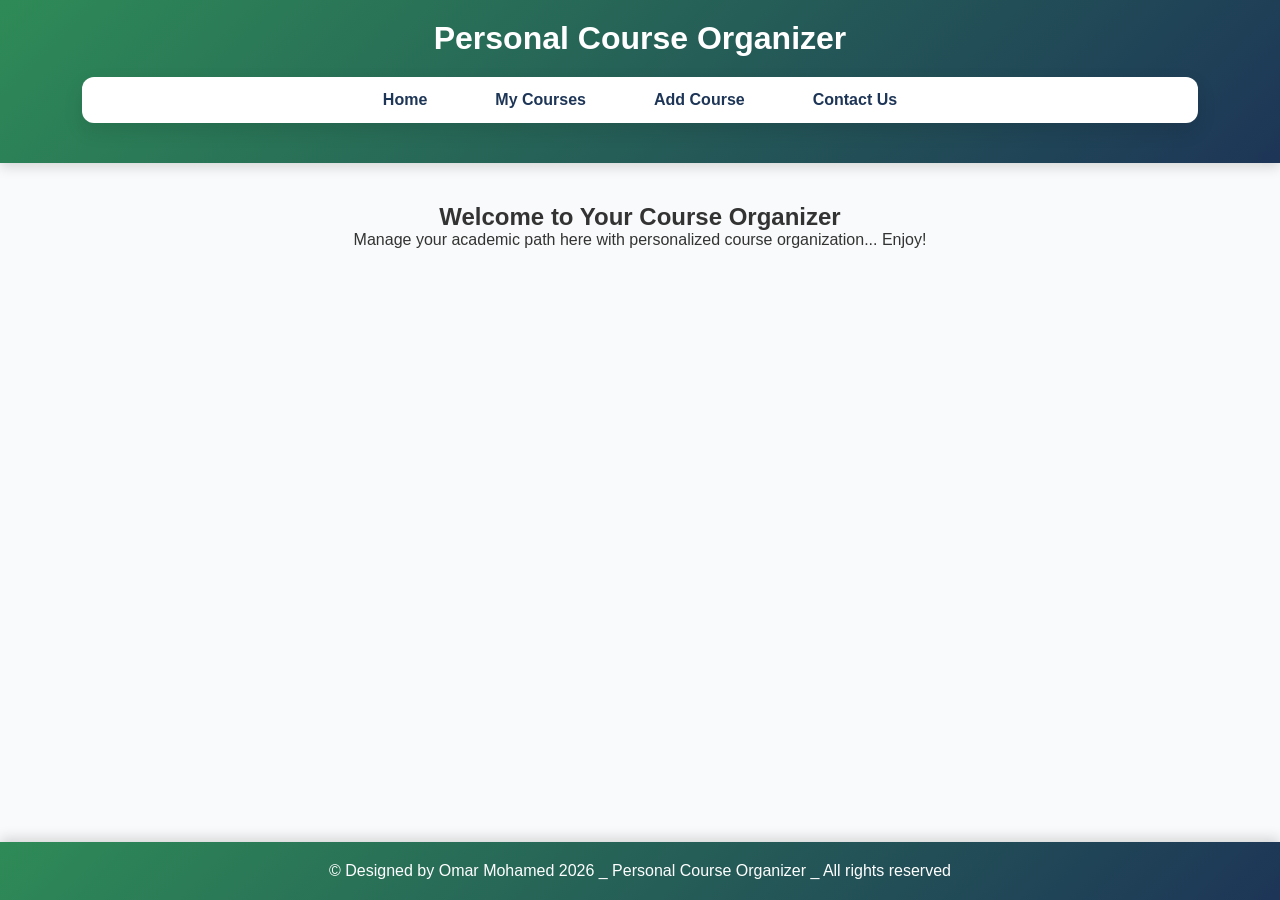
<file: index.html>
<!DOCTYPE html>
<html>
    <head>
        <title>Personal Course Organizer</title>
        <meta charset="UTF-8">
        <meta name="viewport" content="width=device-width, initial-scale=1">
        <meta name="description" content="This is your course organizer, enter now" />
        <link rel="stylesheet" href="style.css" />
    </head>
    <body>
        <header>
            <h1>Personal Course Organizer</h1>
            <nav>
                <ul>
                    <li><a href="index.html">Home</a></li>
                    <li><a href="courses.html">My Courses</a></li>
                    <li><a href="add_course.html">Add Course</a></li>
                    <li><a href="contact.html">Contact Us</a></li>
                </ul>
            </nav> 
        </header>
        <main>
            <section>
                <h2>Welcome to Your Course Organizer</h2>
                <p>Manage your academic path here with personalized course organization... Enjoy!</p>
            </section>
        </main>
        <footer>
            <p>&copy; Designed by Omar Mohamed 2026 _ Personal Course Organizer _ All rights reserved</p>
        </footer>
    </body>
</html>
</file>
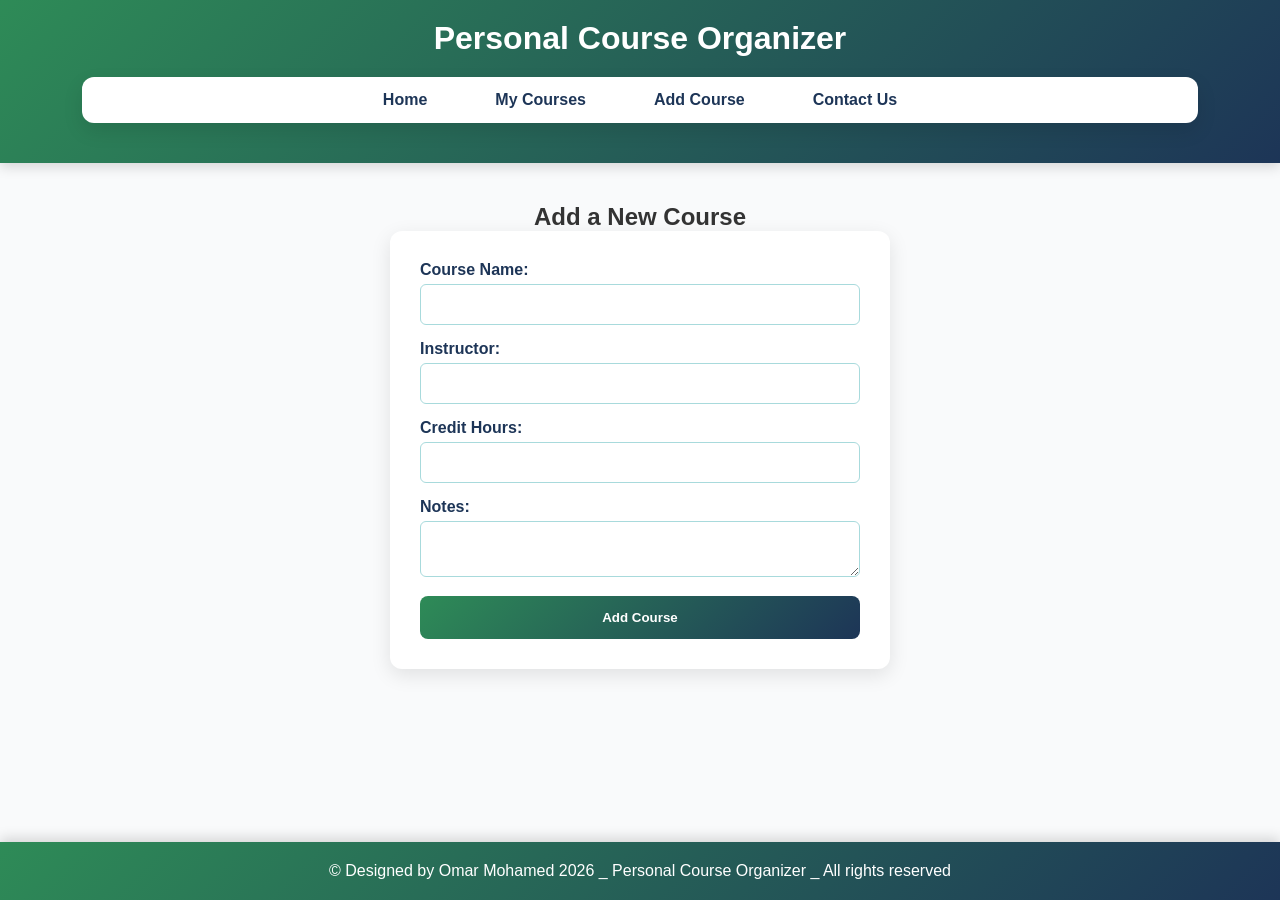
<file: add_course.html>
<!DOCTYPE html>
<html>
    <head>
        <title>Personal Course Organizer</title>
        <meta charset="UTF-8">
        <meta name="viewport" content="width=device-width, initial-scale=1">
        <meta name="description" content="This is your course organizer, enter now" />
        <link rel="stylesheet" href="style.css" />
    </head>
    <body>
        <header>
            <h1>Personal Course Organizer</h1>
            <nav>
                <ul>
                    <li><a href="index.html">Home</a></li>
                    <li><a href="courses.html">My Courses</a></li>
                    <li><a href="add_course.html">Add Course</a></li>
                    <li><a href="contact.html">Contact Us</a></li>
                </ul>
            </nav> 
        </header>
        <main>
            <section>
                <h2>Add a New Course</h2>
                <form method="post" class="form-container">
                    <div class="form-group">
                        <label for="course_name">Course Name:</label>
                        <input type="text" id="course_name" name="course_name" required>
                    </div>

                    <div class="form-group">  
                        <label for="instructor">Instructor:</label>
                        <input type="text" id="instructor" name="instructor" required>
                    </div>

                    <div class="form-group">   
                        <label for="credits">Credit Hours:</label>
                        <input type="number" id="credits" name="credits" min="1" max="5" required>
                    </div>

                    <div class="form-group">    
                        <label for="notes">Notes:</label>
                        <textarea id="notes" name="notes"></textarea>
                    </div>

                    <input type="submit" class="submit" value="Add Course">
                </form>
            </section>
        </main>
        <footer>
            <p>&copy; Designed by Omar Mohamed 2026 _ Personal Course Organizer _ All rights reserved</p>
        </footer>
    </body>
</html>
</file>
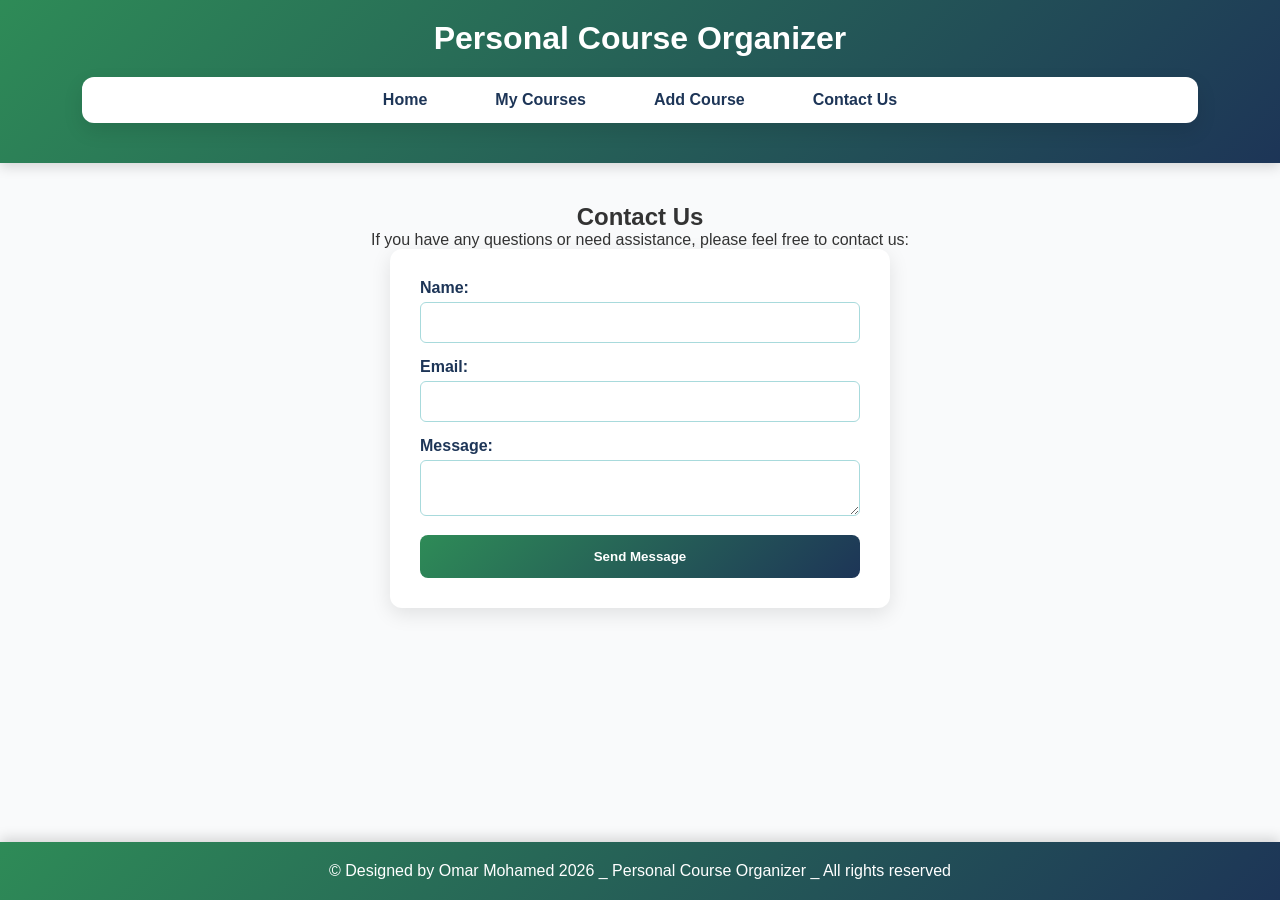
<file: contact.html>
<!DOCTYPE html>
<html>
    <head>
        <title>Personal Course Organizer</title>
        <meta charset="UTF-8">
        <meta name="viewport" content="width=device-width, initial-scale=1">
        <meta name="description" content="This is your course organizer, enter now" />
        <link rel="stylesheet" href="style.css" />
    </head>
    <body>
        <header>
            <h1>Personal Course Organizer</h1>
            <nav>
                <ul>
                    <li><a href="home.html">Home</a></li>
                    <li><a href="courses.html">My Courses</a></li>
                    <li><a href="add_course.html">Add Course</a></li>
                    <li><a href="contact.html">Contact Us</a></li>
                </ul>
            </nav> 
        </header>
        <main>
            <section>
                <h2>Contact Us</h2>
                <p>If you have any questions or need assistance, please feel free to contact us:</p>
                <form method="post" class="form-container">
                    <div class="form-group">
                        <label for="name">Name:</label>
                        <input type="text" id="name" name="name" required>
                    </div>

                    <div class="form-group">  
                        <label for="email">Email:</label>
                        <input type="email" id="email" name="email" required>
                    </div>

                    <div class="form-group">   
                        <label for="message">Message:</label>
                        <textarea id="message" name="message" required></textarea>
                    </div>

                    <input type="submit" class="submit" value="Send Message">
                </form>
            </section>
        </main>
        <footer>
            <p>&copy; Designed by Omar Mohamed 2026 _ Personal Course Organizer _ All rights reserved</p>
        </footer>
    </body>
</html>
</file>
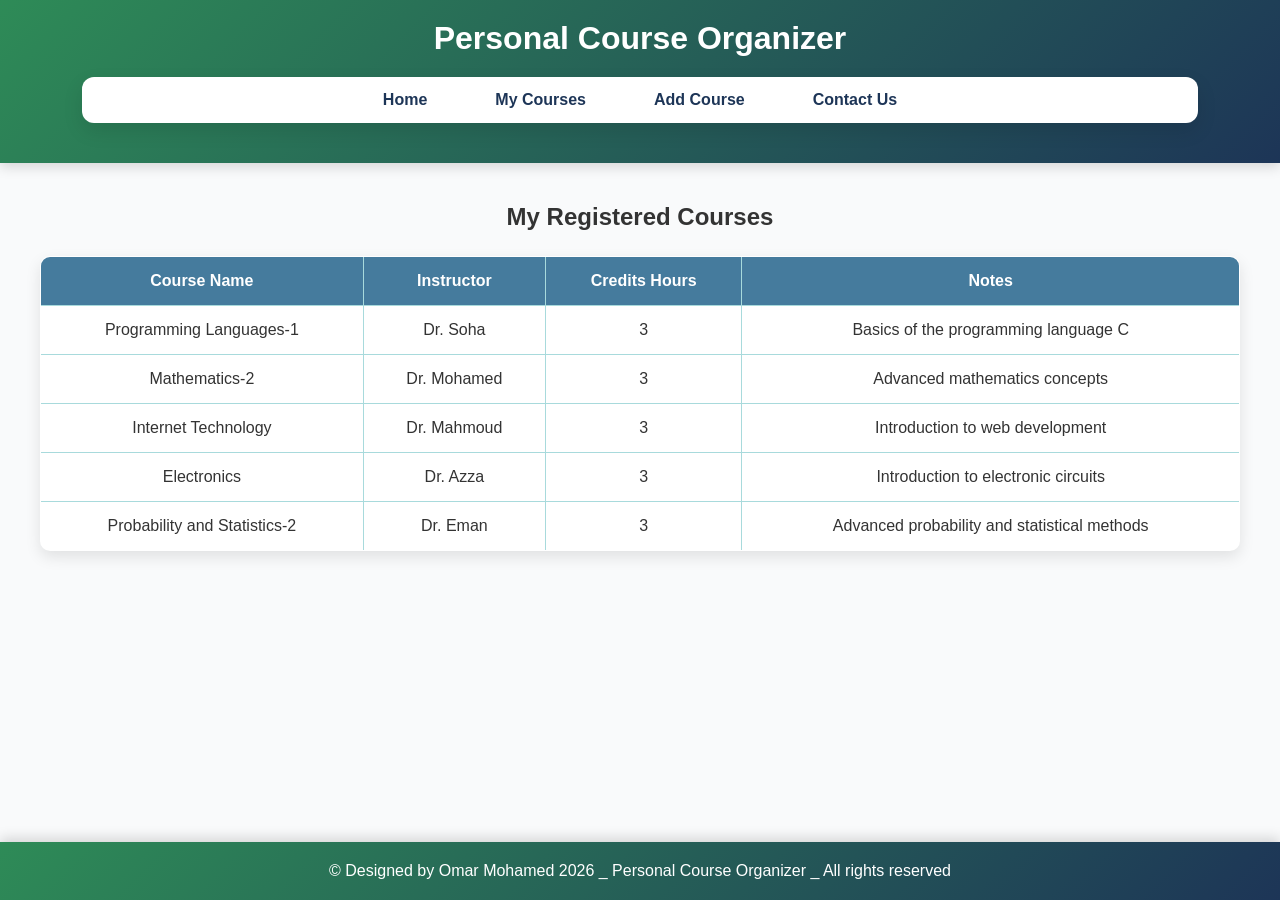
<file: courses.html>
<!DOCTYPE html>
<html>
    <head>
        <title>Personal Course Organizer</title>
        <meta charset="UTF-8">
        <meta name="viewport" content="width=device-width, initial-scale=1">
        <meta name="description" content="This is your course organizer, enter now" />
        <link rel="stylesheet" href="style.css" />
    </head>
    <body>
        <header>
            <h1>Personal Course Organizer</h1>
            <nav>
                <ul>
                    <li><a href="index.html">Home</a></li>
                    <li><a href="courses.html">My Courses</a></li>
                    <li><a href="add_course.html">Add Course</a></li>
                    <li><a href="contact.html">Contact Us</a></li>
                </ul>
            </nav> 
        </header>
        <main>
            <section>
                <table border="1" class="course-table">
                    <h2>My Registered Courses</h2>
                    <thead>
                        <tr>
                            <th>Course Name</th>
                            <th>Instructor</th>
                            <th>Credits Hours</th>
                            <th>Notes</th>
                        </tr>
                    </thead>
                    <tbody>
                        <tr>
                            <td>Programming Languages-1</td>
                            <td>Dr. Soha</td>
                            <td>3</td>
                            <td>Basics of the programming language C</td>
                        </tr>
                        <tr>
                            <td>Mathematics-2</td>
                            <td>Dr. Mohamed</td>
                            <td>3</td>
                            <td>Advanced mathematics concepts</td>   
                        </tr>
                        <tr>
                            <td> Internet Technology</td>
                            <td>Dr. Mahmoud</td>
                            <td>3</td>
                            <td>Introduction to web development</td>

                        </tr>
                        <tr>
                            <td>Electronics</td>
                            <td>Dr. Azza</td>
                            <td>3</td>
                            <td>Introduction to electronic circuits</td>
                        </tr>
                        <tr>
                            <td>Probability and Statistics-2</td>
                            <td>Dr. Eman</td>
                            <td>3</td>
                            <td>Advanced probability and statistical methods</td>
                        </tr>
                    </tbody>
                </table>
            </section>
        </main>
        <footer>
            <p>&copy; Designed by Omar Mohamed 2026 _ Personal Course Organizer _ All rights reserved</p>
        </footer>
    </body>
</html>
</file>
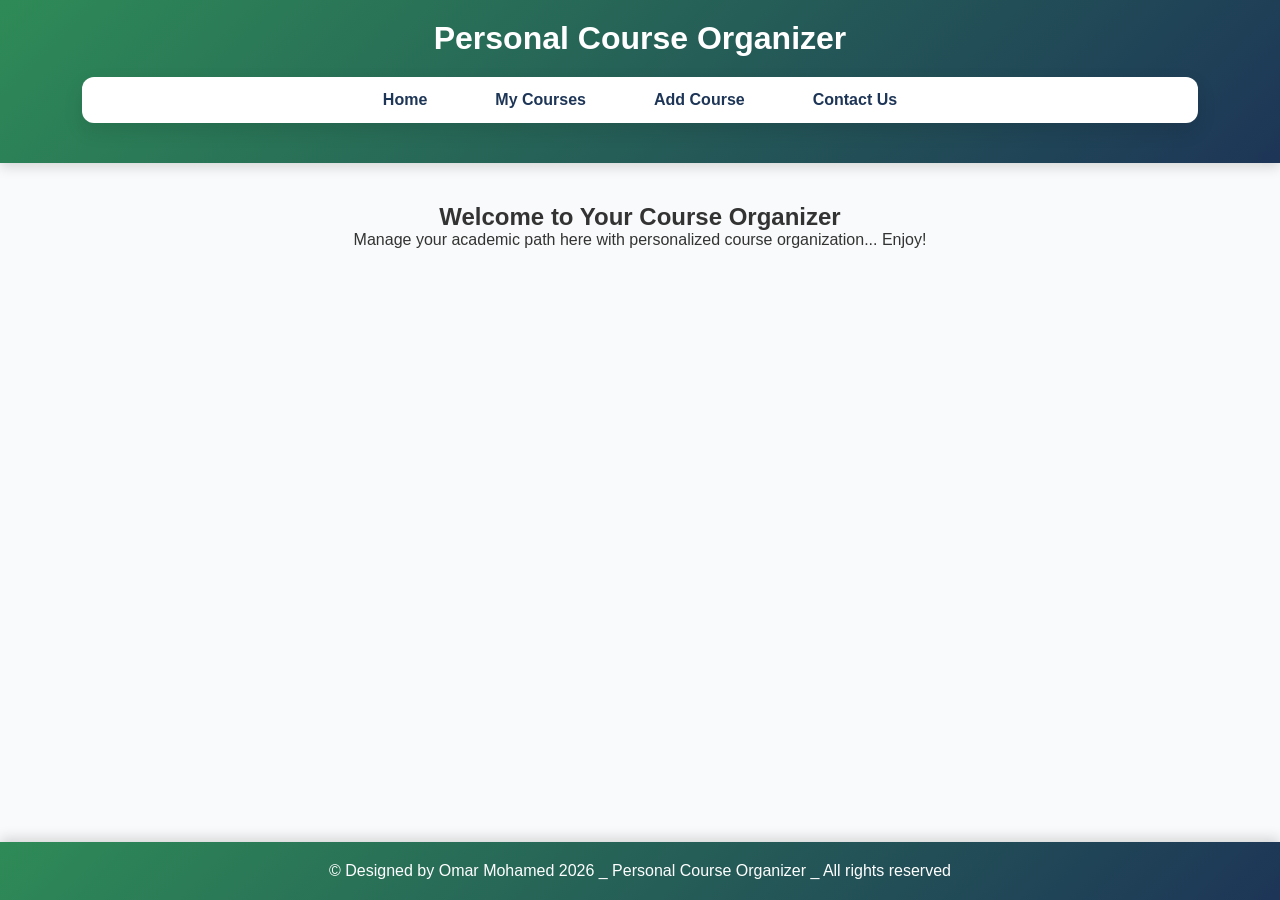
<file: home.html>
<!DOCTYPE html>
<html>
    <head>
        <title>Personal Course Organizer</title>
        <meta charset="UTF-8">
        <meta name="viewport" content="width=device-width, initial-scale=1">
        <meta name="description" content="This is your course organizer, enter now" />
        <link rel="stylesheet" href="style.css" />
    </head>
    <body>
        <header>
            <h1>Personal Course Organizer</h1>
            <nav>
                <ul>
                    <li><a href="home.html">Home</a></li>
                    <li><a href="courses.html">My Courses</a></li>
                    <li><a href="add_course.html">Add Course</a></li>
                    <li><a href="contact.html">Contact Us</a></li>
                </ul>
            </nav> 
        </header>
        <main>
            <section>
                <h2>Welcome to Your Course Organizer</h2>
                <p>Manage your academic path here with personalized course organization... Enjoy!</p>
            </section>
        </main>
        <footer>
            <p>&copy; Designed by Omar Mohamed 2026 _ Personal Course Organizer _ All rights reserved</p>
        </footer>
    </body>
</html>
</file>
<file: style.css>
* {
    margin: 0;
    padding: 0;
    box-sizing: border-box;
}

html, body {
    height: 100%;
    font-family: 'Segoe UI', Tahoma, Geneva, Verdana, sans-serif;
    background-color: #f9fafb;
    color: #333;
}

body {
    display: flex;
    flex-direction: column;
    min-height: 100vh;
}

main {
    flex: 1;
    padding: 40px;
    text-align: center;
}

header {
    background: linear-gradient(135deg, #2e8b57, #1d3557);
    color: #fff;
    padding: 20px;
    text-align: center;
    box-shadow: 0 4px 12px rgba(0,0,0,0.15);
}

footer {
    background: linear-gradient(135deg, #2e8b57, #1d3557);
    color: white;
    padding: 20px;
    text-align: center;
    margin-top: auto;
    box-shadow: 0 -4px 12px rgba(0,0,0,0.15);
}

nav {
    background: #ffffff;
    border-radius: 12px;
    margin: 20px auto;
    width: 90%;
    box-shadow: 0 8px 20px rgba(0,0,0,0.1);
    position: sticky;
    top: 10px;
    z-index: 1000;
    transition: all 0.3s ease;
}

nav ul {
    list-style: none;
    display: flex;
    justify-content: center;
    padding: 14px 0;
    margin: 0;
}

nav ul li {
    margin: 0 18px;
    position: relative;
}

nav ul li a {
    color: #1d3557;
    text-decoration: none;
    font-weight: 600;
    font-size: 16px;
    padding: 10px 16px;
    border-radius: 8px;
    transition: all 0.3s ease;
    position: relative;
}

nav ul li a:hover {
    background: #2e8b57;
    color: #fff;
    transform: translateY(-4px) scale(1.05);
    box-shadow: 0 6px 12px rgba(0,0,0,0.2);
}

.course-table {
    width: 100%;
    border-collapse: collapse;
    margin: 25px 0;
    background-color: #fff;
    border-radius: 10px;
    overflow: hidden;
    box-shadow: 0 6px 15px rgba(0,0,0,0.1);
}

.course-table thead tr {
    background-color: #457b9d;
    color: #fff;
}

.course-table th, .course-table td {
    padding: 15px;
    border: 1px solid #a8dadc;
    text-align: center;
}

.course-table tbody tr:hover {
    background-color: #f1faee;
    transition: background 0.3s ease;
}

.form-container {
    max-width: 500px;
    margin: 0 auto;
    background: #fff;
    padding: 30px;
    border-radius: 12px;
    box-shadow: 0 6px 20px rgba(0,0,0,0.1);
    text-align: left;
}

.form-group {
    margin-bottom: 15px;
}

.form-group label {
    display: block;
    margin-bottom: 5px;
    font-weight: bold;
    color: #1d3557;
}

.form-group input, .form-group textarea {
    width: 100%;
    padding: 12px;
    border: 1px solid #a8dadc;
    border-radius: 6px;
    transition: border 0.3s ease;
}

.form-group input:focus, .form-group textarea:focus {
    outline: none;
    border-color: #457b9d;
}

.submit {
    background: linear-gradient(135deg, #2e8b57, #1d3557);
    color: #fff;
    border: none;
    padding: 14px 22px;
    border-radius: 8px;
    cursor: pointer;
    width: 100%;
    font-weight: bold;
    transition: all 0.3s ease;
}

.submit:hover {
    background: #e63946;
    transform: scale(1.05);
    box-shadow: 0 6px 12px rgba(0,0,0,0.2);
}

@media screen and (max-width: 1024px) {
    nav ul {
        flex-wrap: wrap;
    }
    nav ul li {
        margin: 10px;
    }
    main {
        padding: 20px;
    }
}

@media screen and (max-width: 768px) {
    nav {
        width: 100%;
        border-radius: 0;
    }
    nav ul {
        flex-direction: column;
        align-items: center;
    }
    nav ul li {
        margin: 8px 0;
    }
    .course-table th, .course-table td {
        padding: 10px;
        font-size: 14px;
    }
    .form-container {
        width: 90%;
        padding: 20px;
    }
}

@media screen and (max-width: 480px) {
    header h1 {
        font-size: 20px;
    }
    nav ul li a {
        font-size: 14px;
        padding: 8px 12px;
    }
    h2 {
        font-size: 18px;
    }
    .course-table {
        display: block;
        overflow-x: auto;
        font-size: 13px;
    }
    .form-group input, .form-group textarea {
        padding: 8px;
    }
    .submit {
        padding: 10px 16px;
        font-size: 14px;
    }
}
</file>
